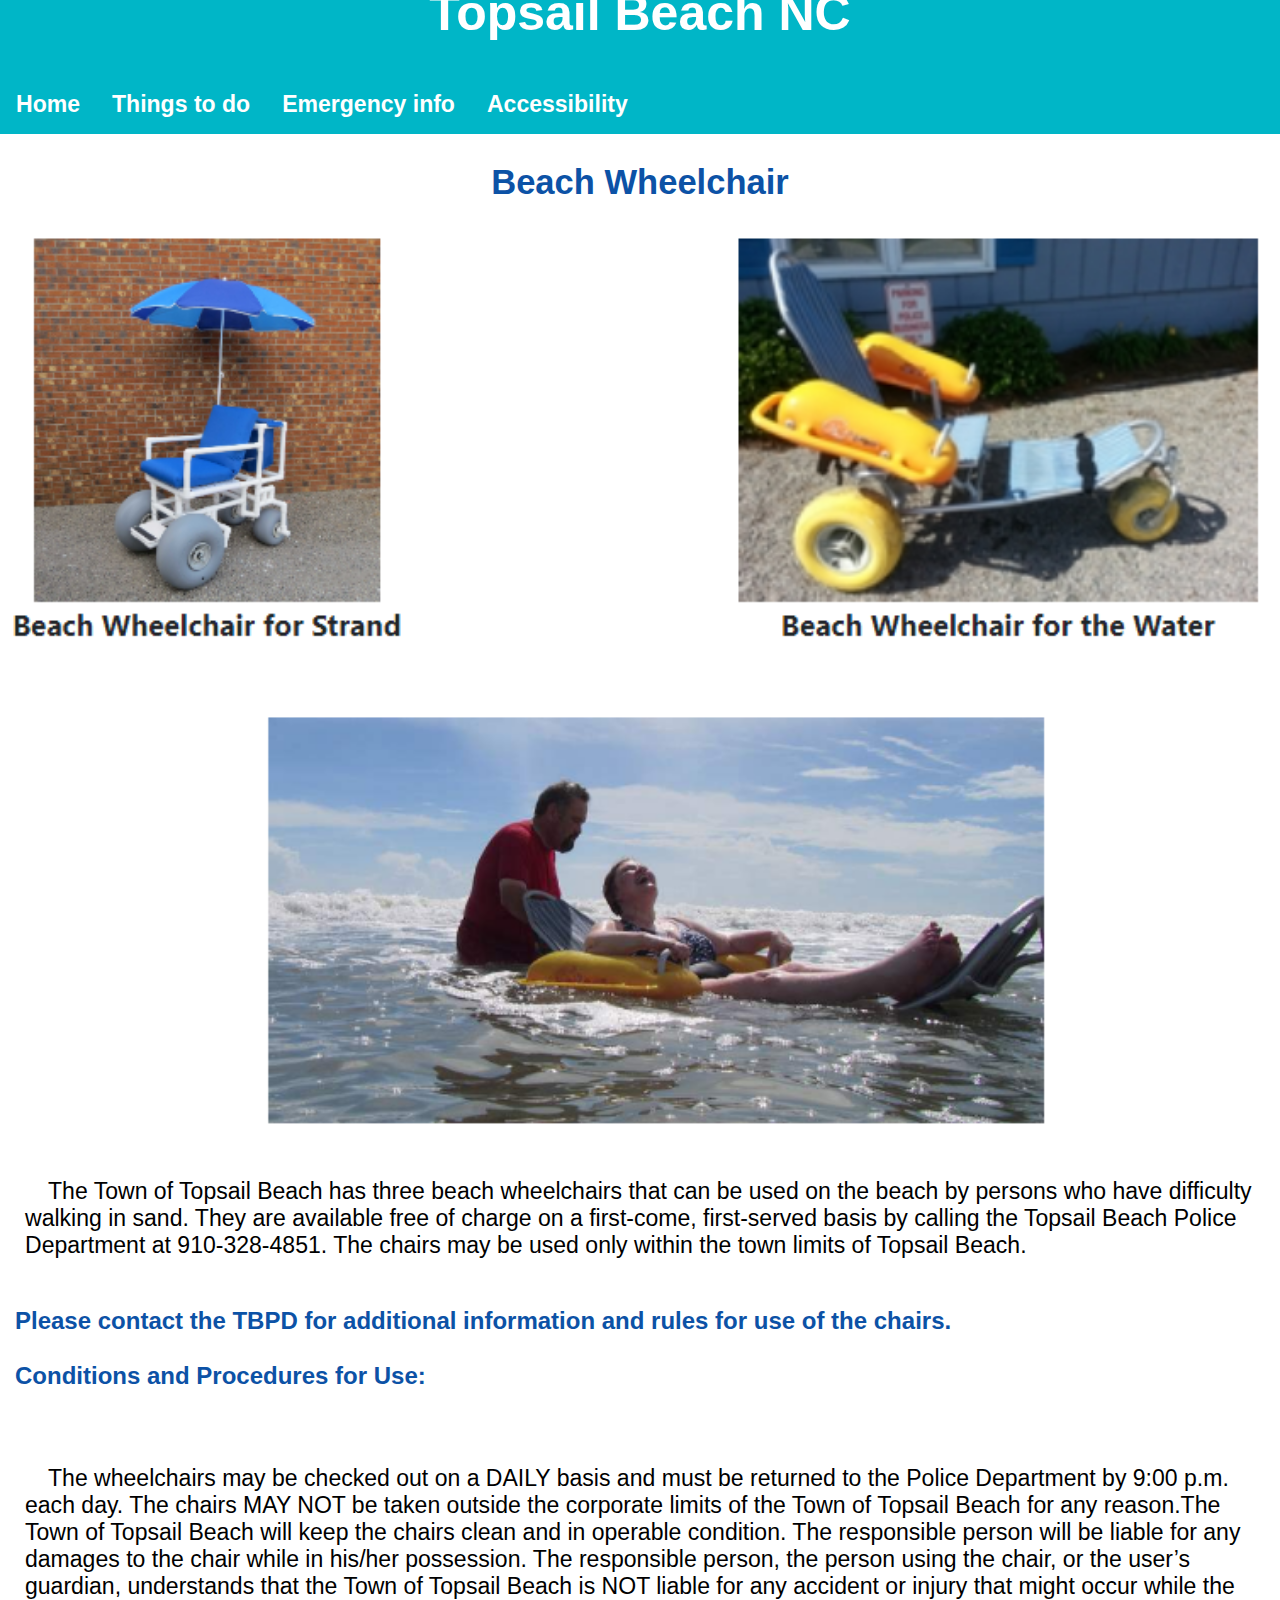
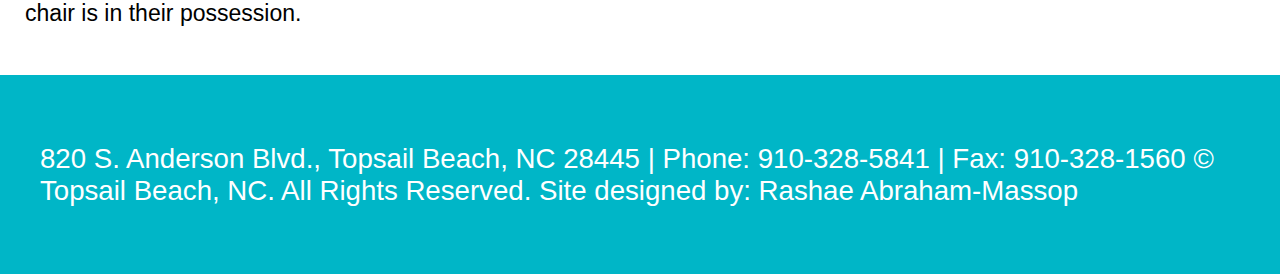
<file: grid/contact.html>
<!doctype html>
<html>
    <head>
        <title>Topsail Beach NC</title>
        <meta name="viewport" content="width=device-width, initial-scale=1.0">
        <link rel="stylesheet" href="style.css">
        <meta charset="UTF-8">
        <meta http-equiv="refresh" content="30">
    <head>

<body>

    <nav>
        <h1>Topsail Beach NC</h1>
            <ul>
                <li><a href="home.html">Home</a></li>
                <li><a href="things.html">Things to do</a></li>
                <li><a href="info.html">Emergency info</a></li>
                <li><a href="contact.html">Accessibility</a></li>
            </ul>
    </nav>
    <h2>Beach Wheelchair</h2>
    <img src="images/wheelchair.png" alt="beach wheelchair">
<p> 
    &emsp;The Town of Topsail Beach has three beach wheelchairs that can be used on the beach by persons who have difficulty walking in sand.  They are available free of charge on a first-come, first-served basis by calling the Topsail Beach Police Department at 910-328-4851.  The chairs may be used only within the town limits of Topsail Beach.<br>
</p>
   <b>Please contact the TBPD for additional information and rules for use of the chairs.</b><br>
   <b>Conditions and Procedures for Use:</b><br>
<p>&emsp;The wheelchairs may be checked out on a DAILY basis and must be returned to the Police Department by 9:00 p.m. each day. 
    The chairs MAY NOT be taken outside the corporate limits of the Town of Topsail Beach for any reason.The Town of Topsail Beach will keep the chairs clean and in operable condition. The responsible person will be liable for any damages to the chair while in his/her possession. 
    The responsible person, the person using the chair, or the user’s guardian, understands that the Town of Topsail Beach is NOT liable for any accident or injury that might occur while the chair is in their possession.
</p>
<footer>
	<p>820 S. Anderson Blvd., Topsail Beach, NC 28445 | Phone: 910-328-5841 | Fax: 910-328-1560
© Topsail Beach, NC. All Rights Reserved. Site designed by: Rashae Abraham-Massop</p>
</footer>
</body>
</html>
</file>
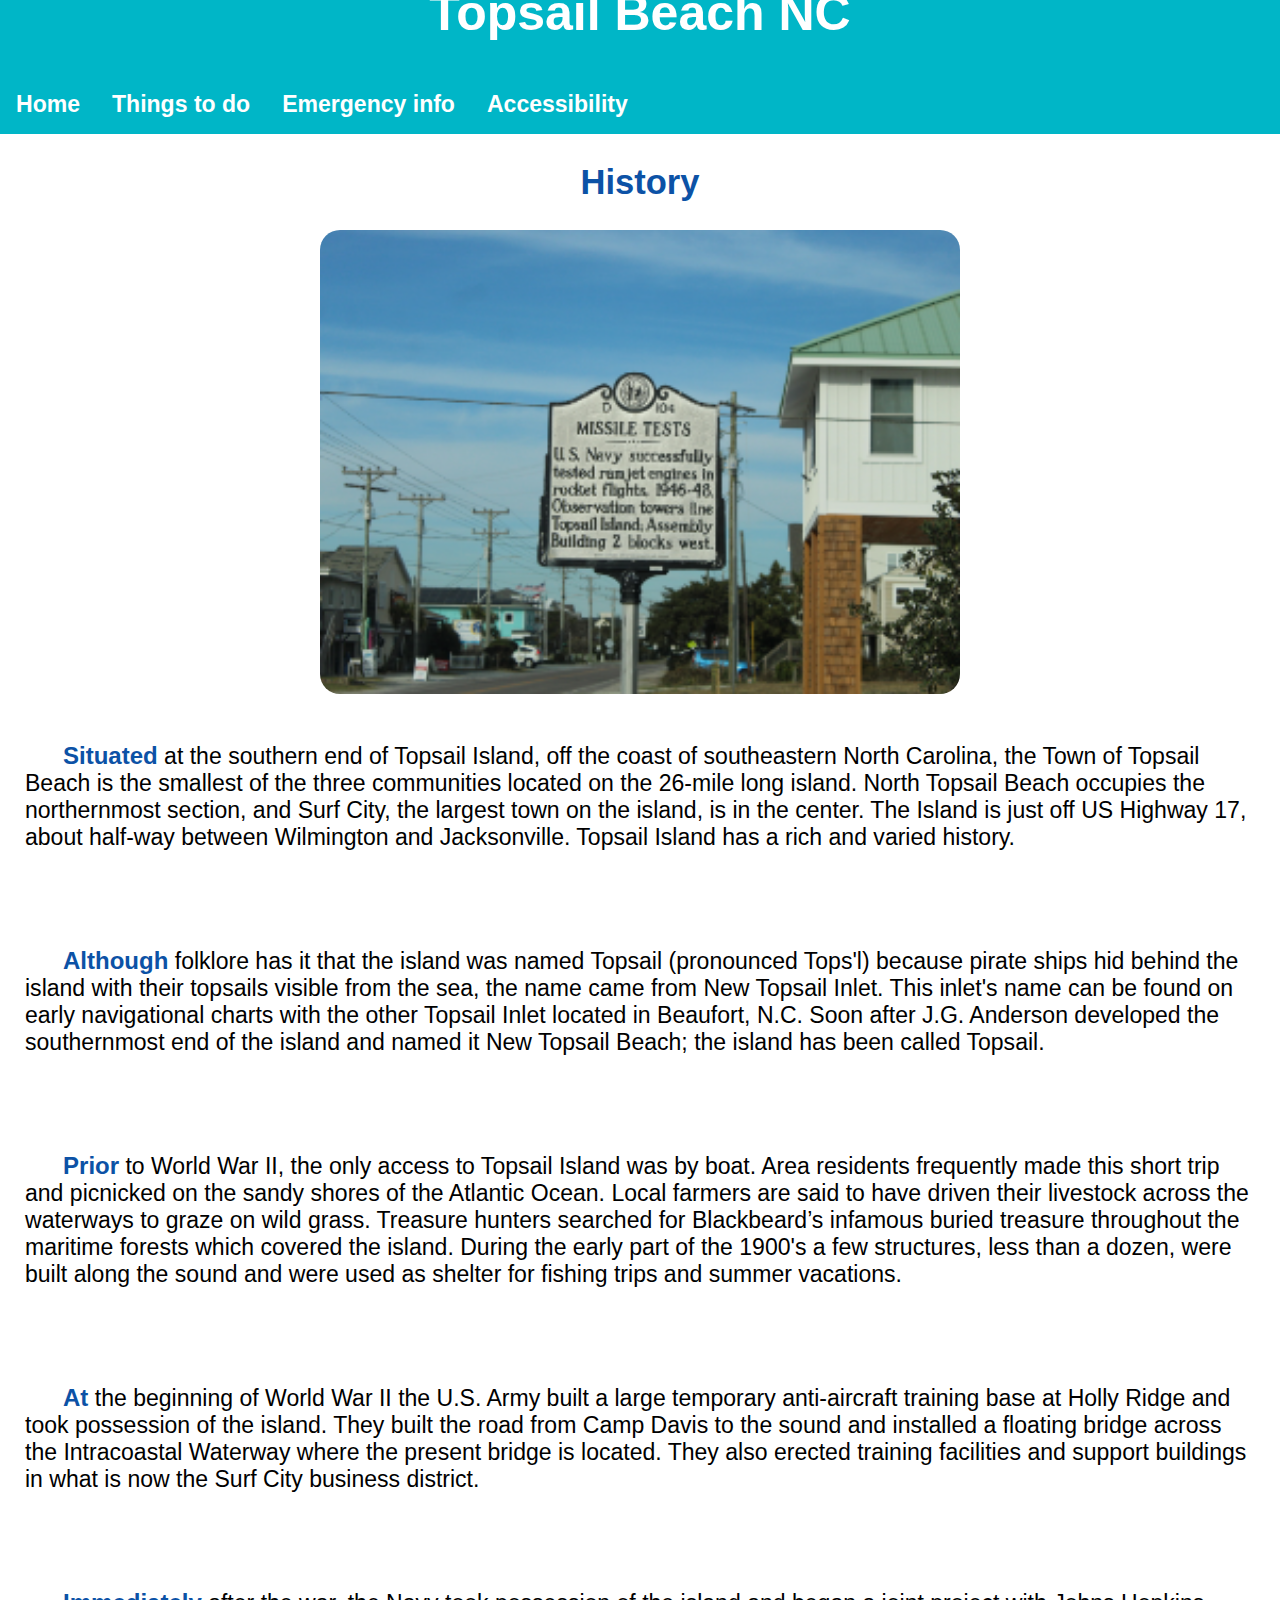
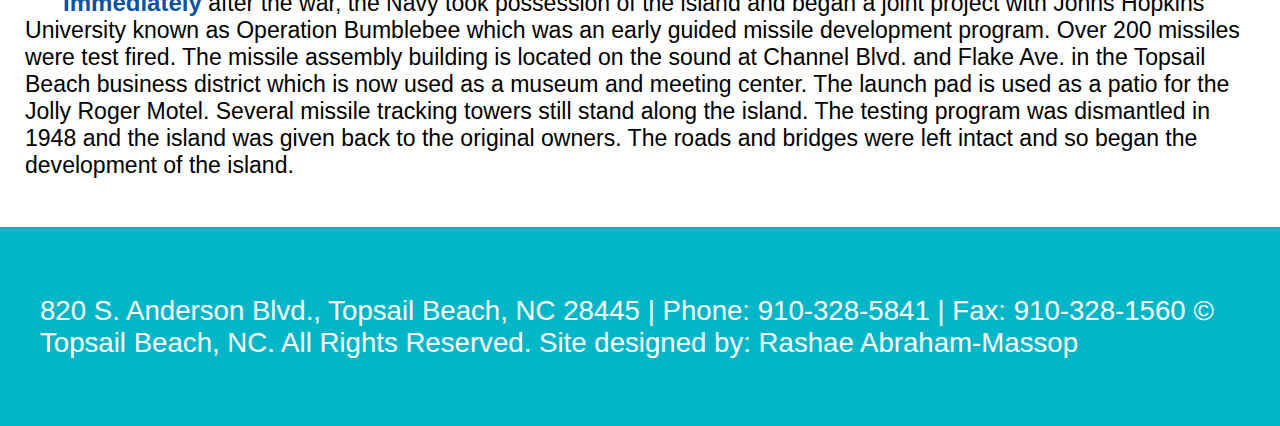
<file: grid/home.html>
<!doctype html>
<html>
<head>
	<title>Topsail Beach NC</title>
	<meta name="viewport" content="width=device-width, initial-scale=1.0">
    <link rel="stylesheet" href="style.css">
    <meta charset="UTF-8">
    <meta http-equiv="refresh" content="30">
<head>

<body>
    <nav>
        <h1>Topsail Beach NC</h1>
            <ul>
                <li><a href="home.html">Home</a></li>
                <li><a href="things.html">Things to do</a></li>
                <li><a href="info.html">Emergency info</a></li>
                <li><a href="contact.html">Accessibility</a></li>
            </ul>
    </nav>

<h2>History</h2>
<img src="images/history.png" alt="missile test place" class="center">
<p>&emsp;<b>Situated</b> at the southern end of Topsail Island, off the coast of southeastern North Carolina, the Town of Topsail Beach is the smallest of the three communities located on the 26-mile long island. North Topsail Beach occupies the northernmost section, and Surf City, the largest town on the island, is in the center. The Island is just off US Highway 17, about half-way between Wilmington and Jacksonville. Topsail Island has a rich and varied history.<br></p>

<p>&emsp;<b>Although</b> folklore has it that the island was named Topsail (pronounced Tops'l) because pirate ships hid behind the island with their topsails visible from the sea, the name came from New Topsail Inlet.  This inlet's name can be found on early navigational charts with the other Topsail Inlet located in Beaufort, N.C. Soon after J.G. Anderson developed the southernmost end of the island and named it New Topsail Beach; the island has been called Topsail.<br></p>
<p>&emsp;<b>Prior</b> to World War II, the only access to Topsail Island was by boat. Area residents frequently made this short trip and picnicked on the sandy shores of the Atlantic Ocean. Local farmers are said to have driven their livestock across the waterways to graze on wild grass. Treasure hunters searched for Blackbeard’s infamous buried treasure throughout the maritime forests which covered the island.  During the early part of the 1900's a few structures, less than a dozen, were built along the sound and were used as shelter for fishing trips and summer vacations.<br></p>
<p>&emsp;<b>At</b> the beginning of World War II the U.S. Army built a large temporary anti-aircraft training base at Holly Ridge and took possession of the island.  They built the road from Camp Davis to the sound and installed a floating bridge across the Intracoastal Waterway where the present bridge is located.  They also erected training facilities and support buildings in what is now the Surf City business district.<br></p>
<p>&emsp;<b>Immediately</b> after the war, the Navy took possession of the island and began a joint project with Johns Hopkins University known as Operation Bumblebee which was an early guided missile development program.  Over 200 missiles were test fired.  The missile assembly building is located on the sound at Channel Blvd. and Flake Ave. in the Topsail Beach business district which is now used as a museum and meeting center.  The launch pad is used as a patio for the Jolly Roger Motel.  Several missile tracking towers still stand along the island.  The testing program was dismantled in 1948 and the island was given back to the original owners.  The roads and bridges were left intact and so began the development of the island. <br> </p>
<footer>
	<p>820 S. Anderson Blvd., Topsail Beach, NC 28445 | Phone: 910-328-5841 | Fax: 910-328-1560
© Topsail Beach, NC. All Rights Reserved. Site designed by: Rashae Abraham-Massop</p>
</footer>
</body>
</html>
</file>
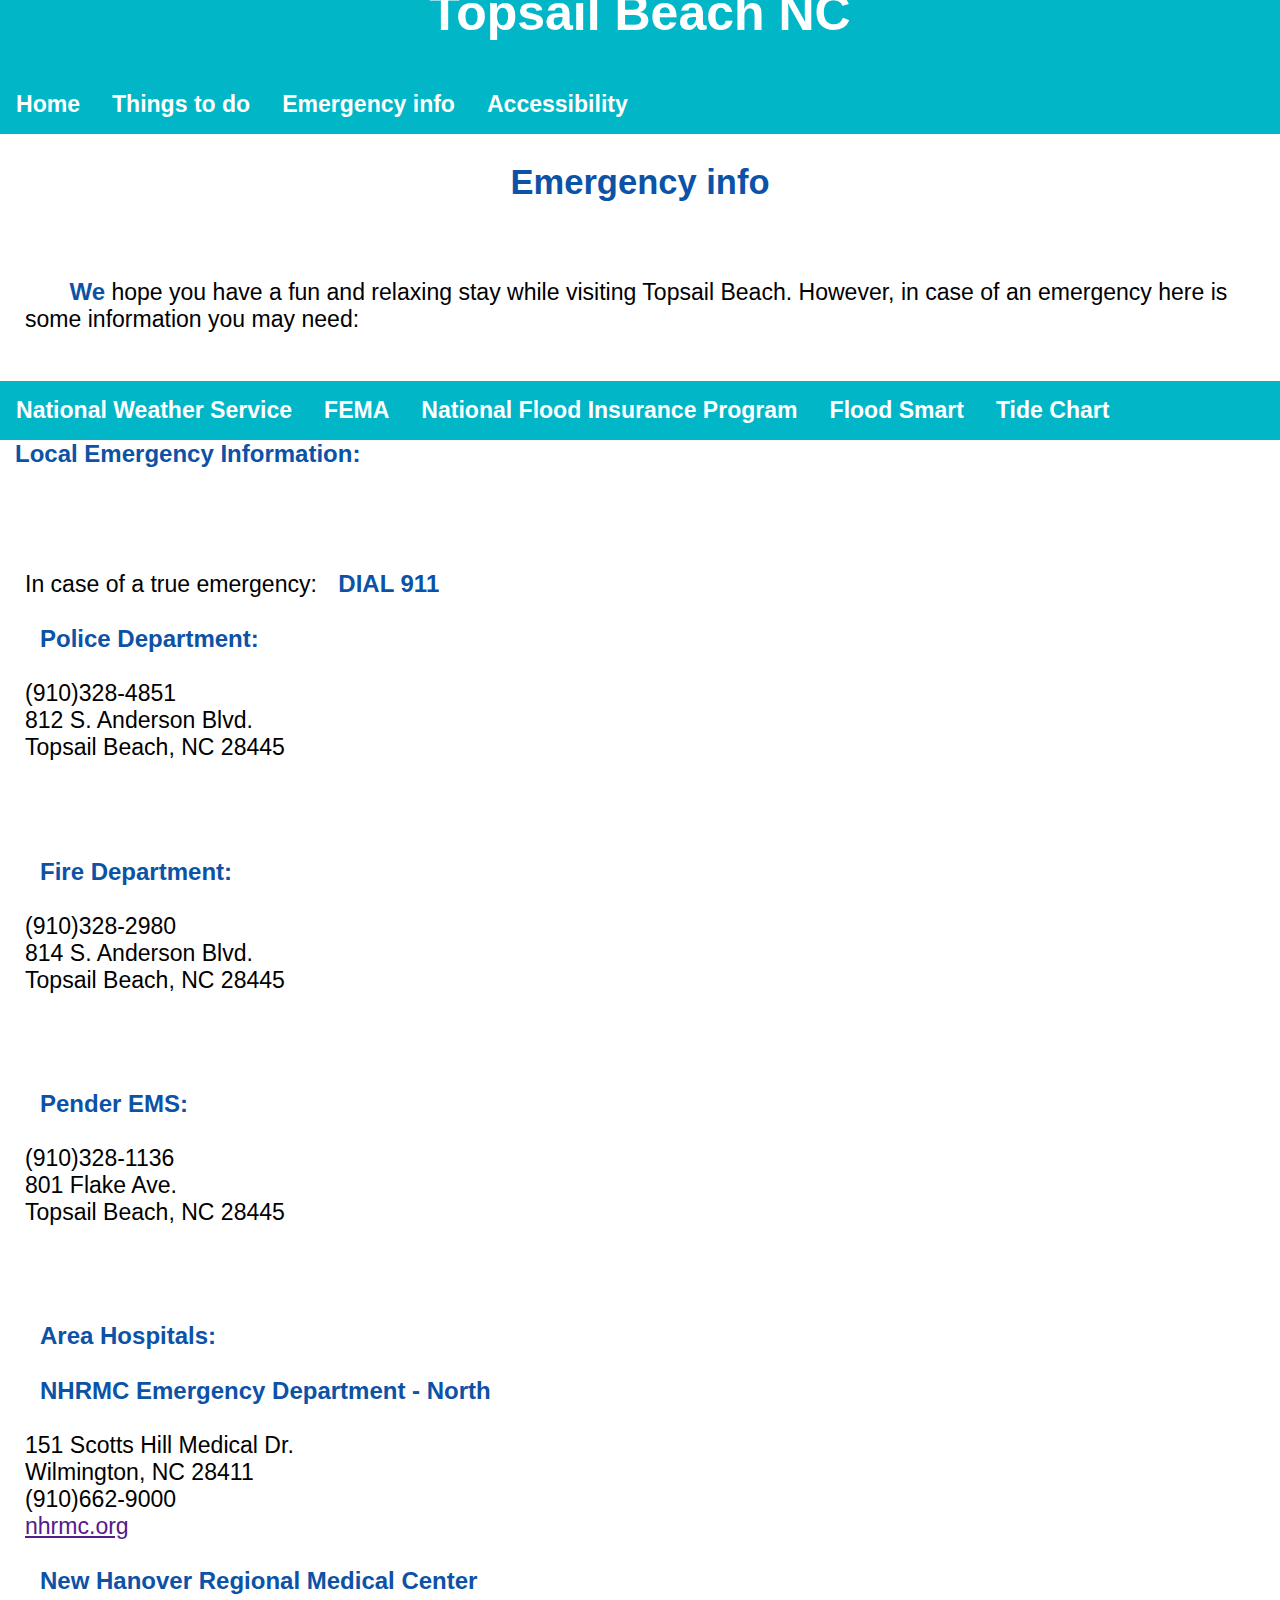
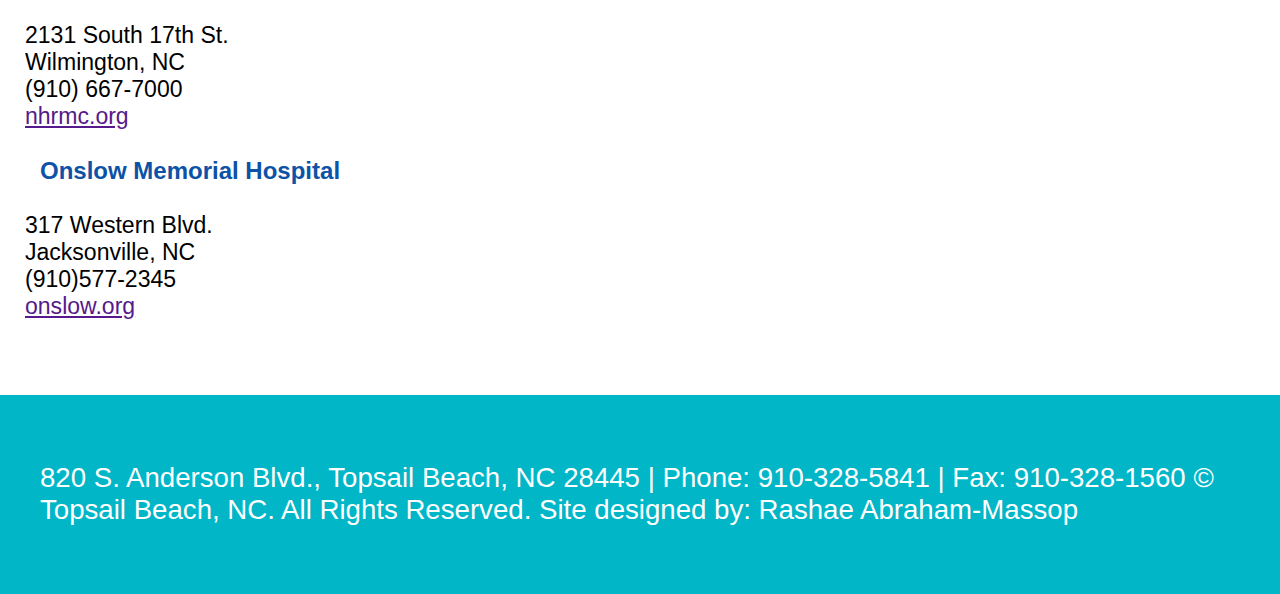
<file: grid/info.html>
<!doctype html>
<html>
    <head>
        <title>Topsail Beach NC</title>
        <meta name="viewport" content="width=device-width, initial-scale=1.0">
        <link rel="stylesheet" href="style.css">
        <meta charset="UTF-8">
        <meta http-equiv="refresh" content="30">
    <head>

<body>

<nav>
    <h1>Topsail Beach NC</h1>
        <ul>
            <li><a href="home.html">Home</a></li>
            <li><a href="things.html">Things to do</a></li>
            <li><a href="info.html">Emergency info</a></li>
            <li><a href="contact.html">Accessibility</a></li>
        </ul>
</nav>

<h2>Emergency info</h2>
<p>&emsp; <b> We</b> hope you have a fun and relaxing stay while visiting Topsail Beach.  However, in case of an emergency here is some information you may need:</p>
<ul>
  <li><a href="https://www.nws.noaa.gov/wtf/MapClick.php?lat=34.36500&lon=-77.63080&f6=1&mp=0&lg=ep">National Weather Service</a></li>
  <li><a href="https://www.fema.gov/">FEMA</a></li>
  <li><a href="https://www.fema.gov/flood-insurance">National Flood Insurance Program</a></li>
  <li><a href="https://www.floodsmart.gov/">Flood Smart</a></li>
  <li><a href="https://www.surf-forecast.com/breaks/Topsail-Island/tides/latest">Tide Chart</a></li>
</ul>
<b>Local Emergency Information: </b><br><br>
<p>In case of a true emergency: <b>DIAL 911</b><br><br>
<b>Police Department:</b><br><br>
(910)328-4851<br>
812 S. Anderson Blvd.<br>
Topsail Beach, NC 28445 <br></p>
<p><b>Fire Department:</b><br><br>
(910)328-2980<br>
814 S. Anderson Blvd.<br>
Topsail Beach, NC 28445<br></p>
<p><b>Pender EMS:</b><br><br>
(910)328-1136<br>
801 Flake Ave.<br>
Topsail Beach, NC 28445<br></p>
<p><b>Area Hospitals:</b><br><br>
<b>NHRMC Emergency Department - North</b><br><br>
151 Scotts Hill Medical Dr.<br>
Wilmington, NC 28411<br>
(910)662-9000<br>
<a href="">nhrmc.org</a><br><br>
<b>New Hanover Regional Medical Center</b><br><br>
2131 South 17th St.<br>
Wilmington, NC<br>
(910) 667-7000<br>
<a href="">nhrmc.org</a><br><br>
<b>Onslow Memorial Hospital</b><br><br>
317 Western Blvd.<br>
Jacksonville, NC<br>
(910)577-2345<br>
<a href="">onslow.org</a><br><br></p>
<footer>
	<p>820 S. Anderson Blvd., Topsail Beach, NC 28445 | Phone: 910-328-5841 | Fax: 910-328-1560
© Topsail Beach, NC. All Rights Reserved. Site designed by: Rashae Abraham-Massop</p>
</footer>
</body>
</html>
</file>
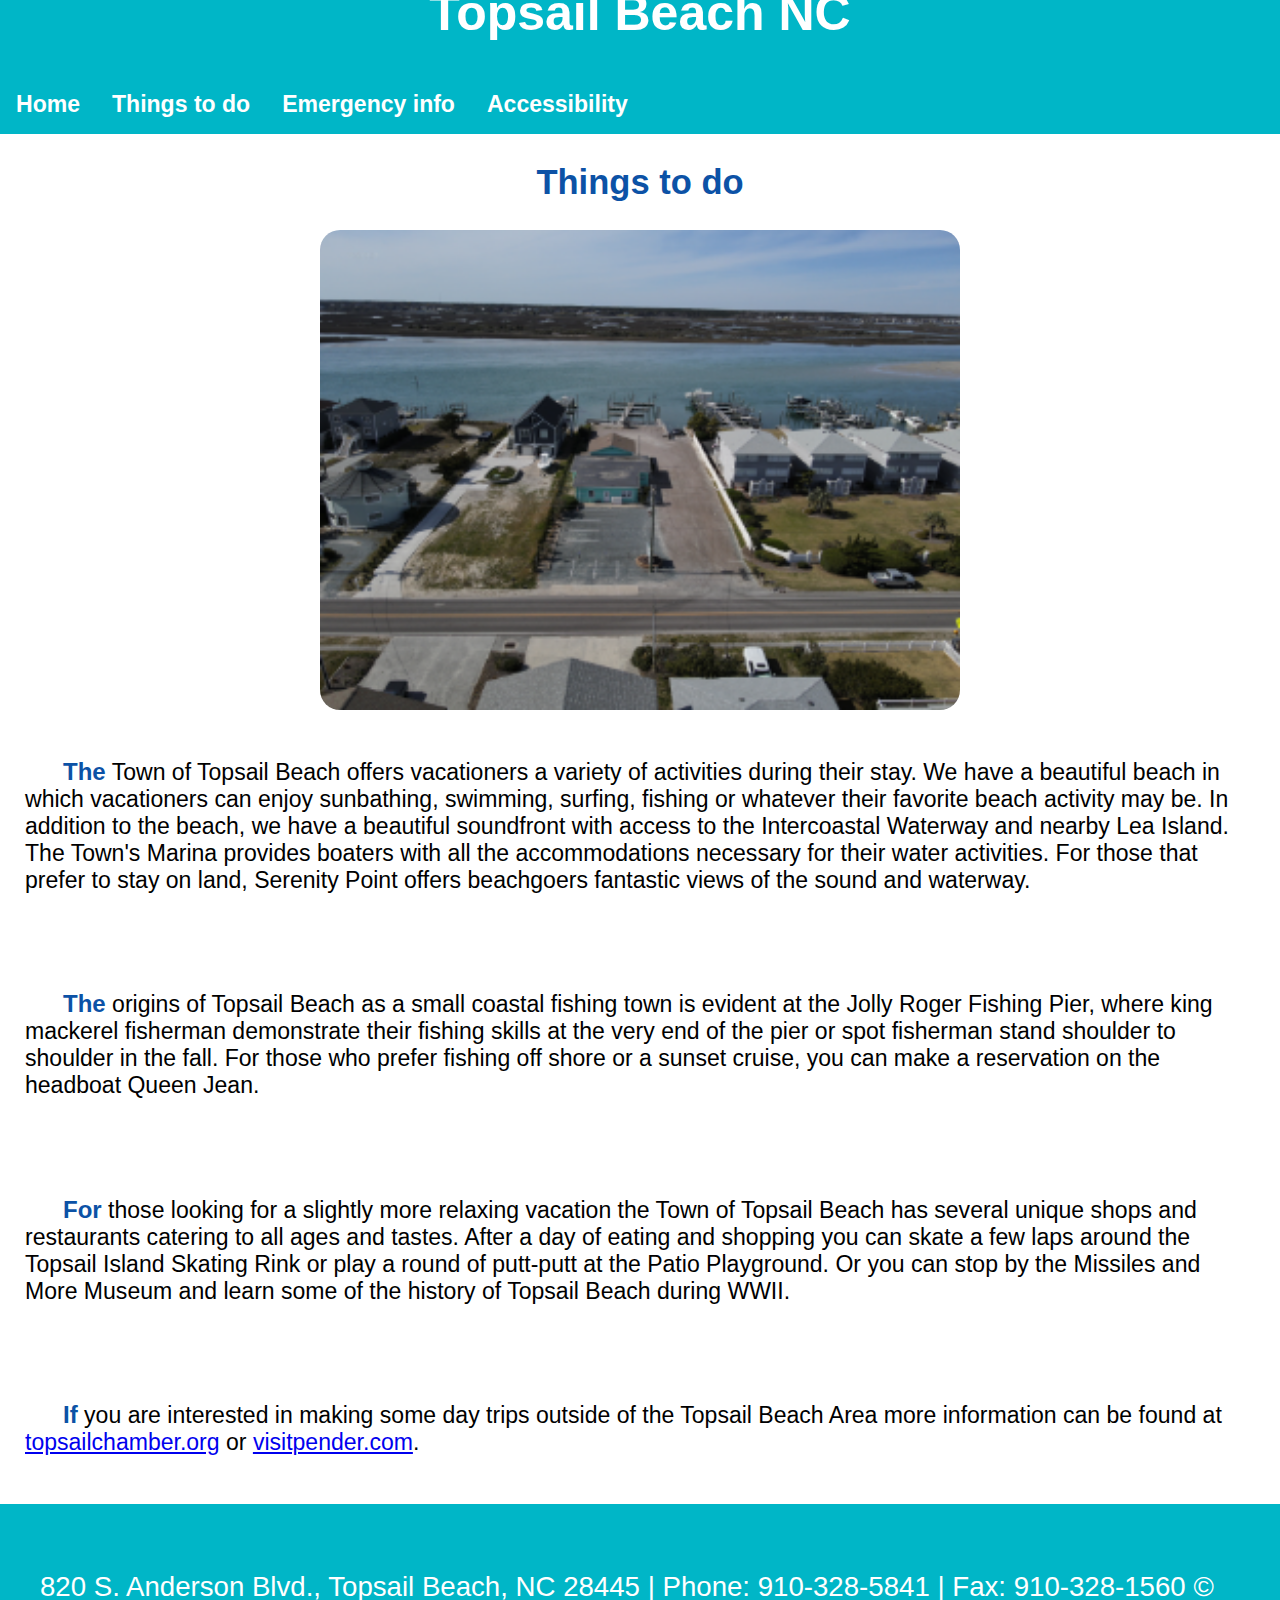
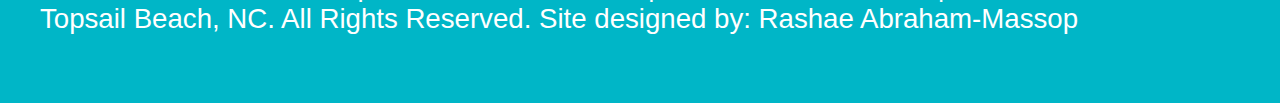
<file: grid/things.html>
<!doctype html>
<html>
    <head>
        <title>Topsail Beach NC</title>
        <meta name="viewport" content="width=device-width, initial-scale=1.0">
        <link rel="stylesheet" href="style.css">
        <meta charset="UTF-8">
        <meta http-equiv="refresh" content="30">
    <head>

<body>

    <nav>
        <h1>Topsail Beach NC</h1>
            <ul>
                <li><a href="home.html">Home</a></li>
                <li><a href="things.html">Things to do</a></li>
                <li><a href="info.html">Emergency info</a></li>
                <li><a href="contact.html">Accessibility</a></li>
            </ul>
    </nav>

<h2>Things to do</h2>
<img src="images/land.png" alt="houses" class="center">
<p>&emsp;<b>The</b> Town of Topsail Beach offers vacationers a variety of activities during their stay.  We have a beautiful beach in which vacationers can enjoy sunbathing, swimming, surfing, fishing or whatever their favorite beach activity may be.  In addition to the beach, we have a beautiful soundfront with access to the Intercoastal Waterway and nearby Lea Island.  The Town's Marina provides boaters with all the accommodations necessary for their water activities.  For those that prefer to stay on land, Serenity Point offers beachgoers fantastic views of the sound and waterway. <br></p>

<p>&emsp;<b>The</b> origins of Topsail Beach as a small coastal fishing town is evident at the Jolly Roger Fishing Pier, where king mackerel fisherman demonstrate their fishing skills at the very end of the pier or spot fisherman stand shoulder to shoulder in the fall.  For those who prefer fishing off shore or a sunset cruise, you can make a reservation on the headboat Queen Jean.<br></p>

<p>&emsp;<b>For</b> those looking for a slightly more relaxing vacation the Town of Topsail Beach has several unique shops and restaurants catering to all ages and tastes.  After a day of eating and shopping you can skate a few laps around the Topsail Island Skating Rink or play a round of putt-putt at the Patio Playground.  Or you can stop by the Missiles and More Museum and learn some of the history of Topsail Beach during WWII.<br></p>

<p>&emsp;<b>If</b> you are interested in making some day trips outside of the Topsail Beach Area more information can be found at <a href="https://www.topsailchamber.org/">topsailchamber.org</a> or <a href="https://www.visitpender.com/">visitpender.com</a>.</p>
<footer>
	<p>820 S. Anderson Blvd., Topsail Beach, NC 28445 | Phone: 910-328-5841 | Fax: 910-328-1560
© Topsail Beach, NC. All Rights Reserved. Site designed by: Rashae Abraham-Massop</p>
</footer>
</body>
</html>
</file>
<file: grid/style.css>
/* NAV */
html, body {
    margin: 0;
    font-family: 'Franklin Gothic Medium', 'Arial Narrow', Arial, sans-serif;
    min-height: 100vh;
    display: flex;
    flex-direction: column;
    font-size: larger;
}
h1{
    text-align: center;
    color: white;
    font-size: 50px;
}
nav{
    margin-top: -50px;
    background-color: #00B6C7;
}
/* LIST */
ul{
    list-style-type: none;
    margin: 0;
    padding: 0;
    overflow: hidden;
    background-color: #00B6C7;
}
li{
    float: left;
    font-weight: bold; 
}
li a {
  display: block;
  color: white;
  text-align: center;
  padding: 16px;
  text-decoration: none;
}
li a:hover{
    background-color: #E387D5;
}
/* BODY */
h2{
    color: #0C52A6;
    text-align: center;
}
b{
    color: #0C52A6;
    font-size: x-large;
    padding-left: 15px;
}
p{
    padding: 25px;
}
img{
    border-radius: 20px;
}
.center{
    display: block;
    margin-left: auto;
    margin-right: auto;
    width: 50%;
}
/* FOOTER */
footer{
    background-color: #00B6C7;
    padding: 15px;
    margin-top: auto;
}
footer p{
    color: white;
    font-size: larger;
}
/* PHONE */
@media screen and (max-device-width: 600px) and (orientation:portrait) {
    html, body {
     min-height: 100%;
}
h1{
    text-align: center;
    color: white;
    font-size: 25px;
}
nav{
    background-color: #00B6C7;
}
/* LIST */
ul{
    list-style-type: none;
    margin: 0;
    padding: 0;
    overflow: hidden;
}
li{
    font-weight: bold;
}
li a {
  display: block;
  color: white;
  text-align: center;
  padding: 16px;
  text-decoration: none;
}
li a:hover{
    background-color: #E387D5;
}
/* BODY */
h2{
    color: #0C52A6;
    text-align: center;
}
/* FOOTER */
footer{
    background-color: #00B6C7;
    padding: 15px;
}
footer p{
    color: white;
    font-size: larger;
}


}
</file>
